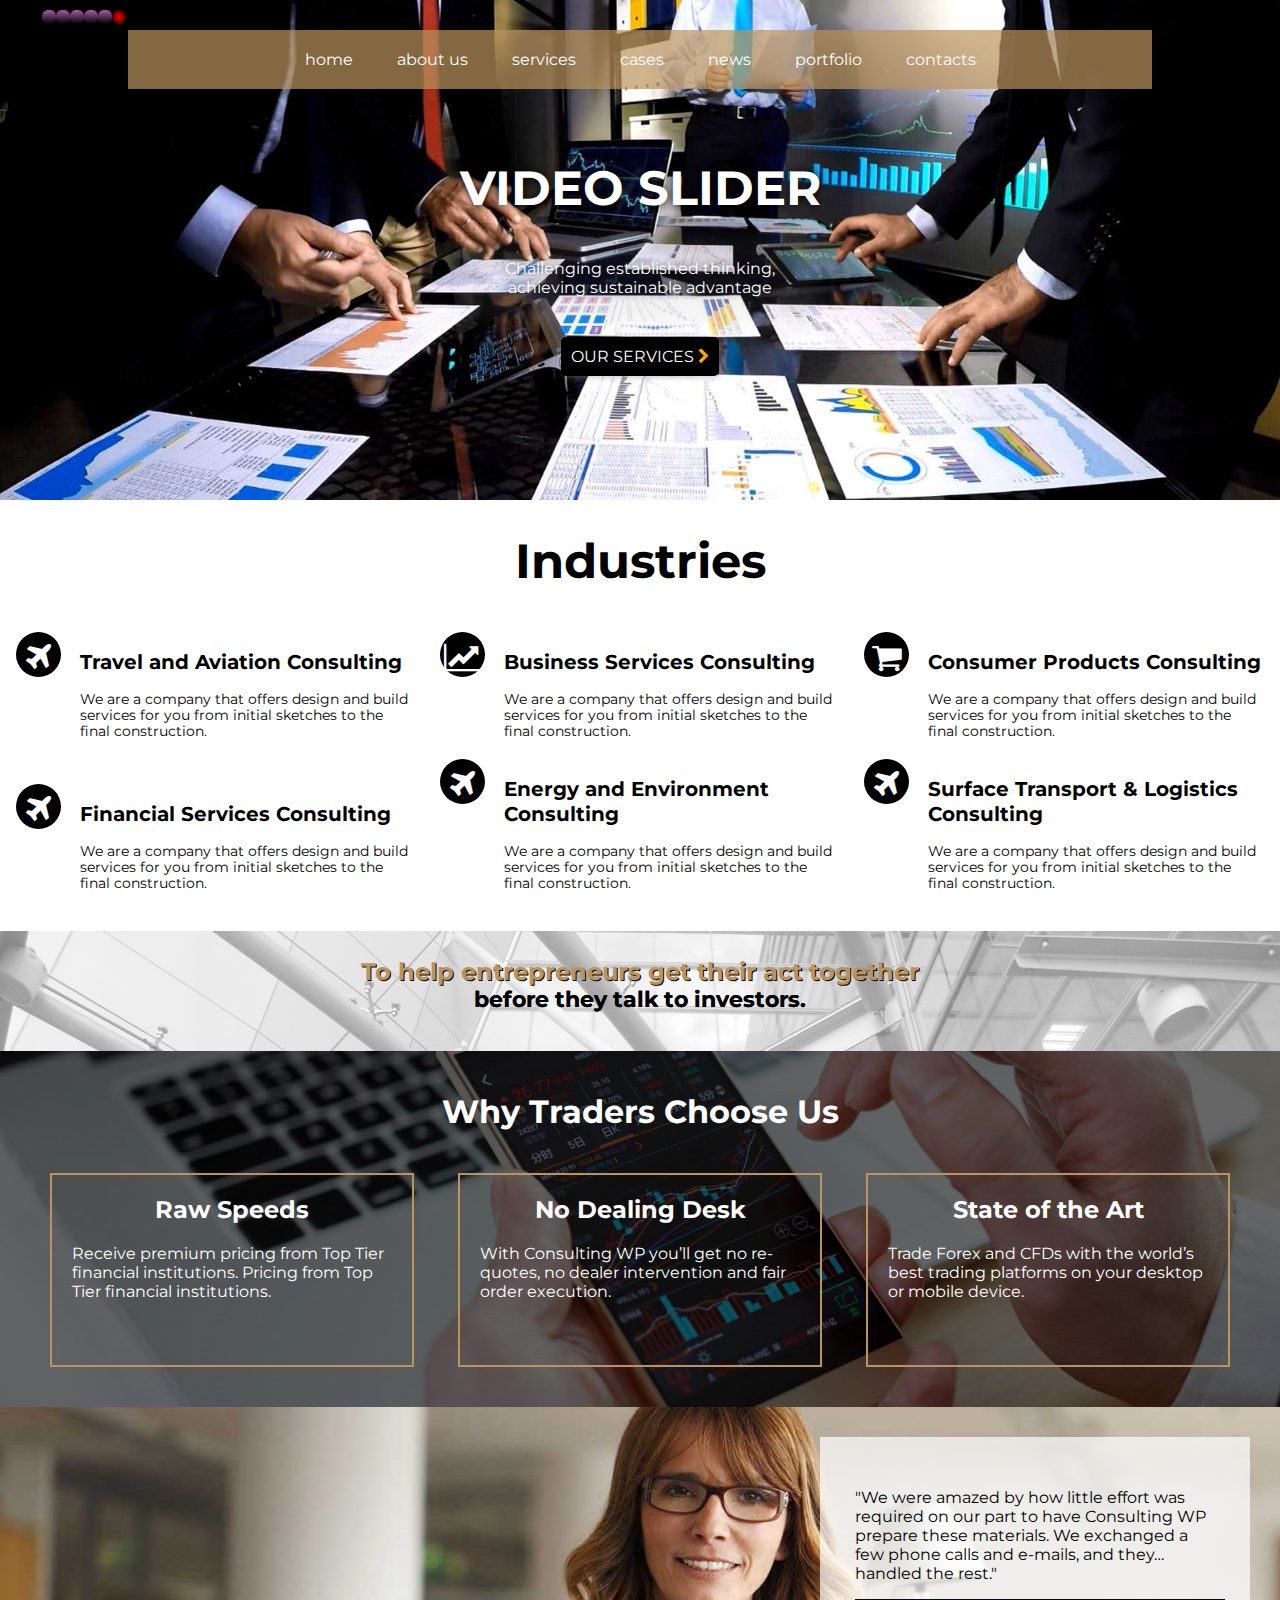
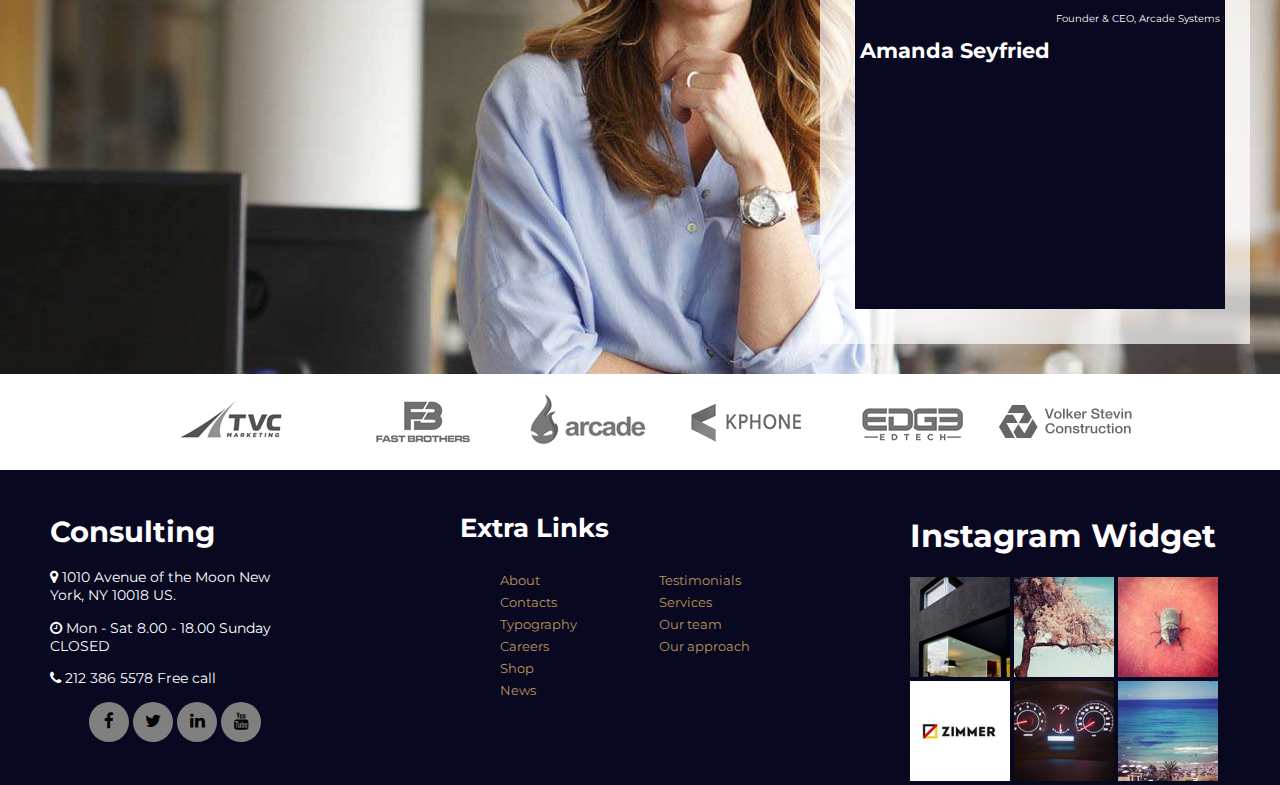
<file: demo/Index.html>
<html>

<head>
    <link rel="stylesheet" type="text/css" href="style.css">
    <meta name="viewport" content="width=device-width, initial-scale=1.0">
</head>

<body>
<header class="site-header">
    <nav class="navigation">
        <ul>
            <a href="#">
                <li>home</li>
            </a>
            <a href="#">
                <li>about us</li>
            </a>
            <a href="#">
                <li>services</li>
            </a>
            <a href="#">
                <li>cases</li>
            </a>
            <a href="#">
                <li>news</li>
            </a>
            <a href="#">
                <li>portfolio</li>
            </a>
            <a href="#">
                <li>contacts</li>
            </a>
        </ul>
    </nav>
    <div class="video-slider"><h1> video slider </h1></div>

    <div class="text-header"><p>Challenging established thinking, achieving sustainable advantage </p></div>

    <a href="#">
        <div class="button"> our services <i class="fa fa-chevron-right" aria-hidden="true"></i></div>
    </a>

</header>

<main class="waddup">
    <section class="industries">
        <h1> Industries </h1>
        <section class="our-offers">
            <div class="icon"><i class="fa fa-plane" aria-hidden="true"></i></div>
            <div class="text"><h2> Travel and Aviation Consulting </h2>
                We are a company that offers design and build services for you from initial sketches to the final
                construction.
            </div>
        </section>
        <section class="our-offers">
            <div class="icon"><i class="fa fa-line-chart" aria-hidden="true"></i></div>
            <div class="text"><h2> Business Services Consulting </h2>
                We are a company that offers design and build services for you from initial sketches to the final
                construction.
            </div>
        </section>
        <section class="our-offers">
            <div class="icon"><i class="fa fa-shopping-cart" aria-hidden="true"></i></div>
            <div class="text"><h2> Consumer Products Consulting</h2>
                We are a company that offers design and build services for you from initial sketches to the final
                construction.
            </div>
        </section>
        <section class="our-offers">
            <div class="icon"><i class="fa fa-plane" aria-hidden="true"></i></div>
            <div class="text"><h2> Financial Services Consulting </h2>
                We are a company that offers design and build services for you from initial sketches to the final
                construction.
            </div>
        </section>
        <section class="our-offers">
            <div class="icon"><i class="fa fa-plane" aria-hidden="true"></i></div>
            <div class="text"><h2> Energy and Environment Consulting </h2>
                We are a company that offers design and build services for you from initial sketches to the final
                construction.
            </div>
        </section>
        <section class="our-offers">
            <div class="icon"><i class="fa fa-plane" aria-hidden="true"></i></div>
            <div class="text"><h2> Surface Transport & Logistics Consulting </h2>
                We are a company that offers design and build services for you from initial sketches to the final
                construction.
            </div>
        </section>

    </section>

    <section class="mission">
        <div class="gg">
            <h1> To help entrepreneurs get their act together
                <section class="pp"> before they talk to investors.</section>
            </h1>
        </div>
    </section>

    <section class="pros">
        <h1> Why Traders Choose Us </h1>

        <a href="#">
            <section class="our-pros"><h2> Raw Speeds </h2>
                <p>Receive premium pricing from Top Tier financial institutions. Pricing from Top Tier financial
                    institutions.</p>
            </section>
        </a>
        <a href="#">
            <section class="our-pros"><h2> No Dealing Desk </h2>
                <p>With Consulting WP you’ll get no re-quotes, no dealer intervention and fair order execution.</p>
            </section>
        </a>
        <a href="#">
            <section class="our-pros"><h2> State of the Art </h2>
                <p>Trade Forex and CFDs with the world’s best trading platforms on your desktop or mobile device. </p>
            </section>
        </a>

    </section>
    <section class="opinion">
        <section class="opinion-box">
            <section class="opinion-text">
                <p> "We were amazed by how little effort was required on our part to have Consulting WP prepare these
                    materials. We exchanged a few phone calls and e-mails, and they… handled the rest."</p>

            </section>
            <section class="opinion-other">
                <p> Founder & CEO, Arcade Systems</p>
                <h1> Amanda Seyfried </h1>
            </section>
        </section>
    </section>
    <section class="supports">
        <div class="logos"><img src="files/1.png"></div>
        <div class="logos"><img src="files/2.png"></div>
        <div class="logos"><img src="files/3.png"></div>
        <div class="logos"><img src="files/4.png"></div>
        <div class="logos"><img src="files/5.png"></div>
        <div class="logos"><img src="files/6.png"></div>

    </section>

</main>

<footer class="site-footer">

    <section class="footer-section">

        <h1> Consulting </h1>

        <p><i class="fa fa-map-marker" aria-hidden="true"></i> 1010 Avenue of the Moon New York, NY 10018 US. </p>
        <p><i class="fa fa-clock-o" aria-hidden="true"></i> Mon - Sat 8.00 - 18.00 Sunday CLOSED </p>
        <p><i class="fa fa-phone" aria-hidden="true"></i> 212 386 5578 Free call</p>
        <div class="linkhold">
            <a href="#">
                <div class="socials"><i class="fa fa-facebook" aria-hidden="true"></i></div>
            </a>
            <a href="#">
                <div class="socials"><i class="fa fa-twitter" aria-hidden="true"></i></div>
            </a>
            <a href="#">
                <div class="socials"><i class="fa fa-linkedin" aria-hidden="true"></i></div>
            </a>
            <a href="#">
                <div class="socials"><i class="fa fa-youtube" aria-hidden="true"></i></div>
            </a>

        </div>
    </section>

    <section class="footer-section2">
        <h1> Extra Links </h1>
        <div id="leftlinks">
            <ul>
                <a href="#">
                    <li>About</li>
                </a>
                <a href="#">
                    <li>Contacts</li>
                </a>
                <a href="#">
                    <li>Typography</li>
                </a>
                <a href="#">
                    <li>Careers</li>
                </a>
                <a href="#">
                    <li>Shop</li>
                </a>
                <a href="#">
                    <li>News</li>
                </a>
            </ul>
        </div>
        <div id="rightlinks">
            <ul>
                <a href="#">
                    <li> Testimonials</li>
                </a>
                <a href="#">
                    <li>Services</li>
                </a>
                <a href="#">
                    <li>Our team</li>
                </a>
                <a href="#">
                    <li>Our approach</li>
                </a>
            </ul>
        </div>
    </section>

    <section class="footer-section3">
        <h1> Instagram Widget </h1>

        <div class="instagram">
            <img src="files/footer-widget(1).jpg" width="100" height="100">
            <img src="files/footer-widget(2).jpg" width="100" height="100">
            <img src="files/footer-widget(3).jpg" width="100" height="100">
            <img src="files/footer-widget(4).jpg" width="100" height="100">
            <img src="files/footer-widget(5).jpg" width="100" height="100">
            <img src="files/footer-widget(6).jpg" width="100" height="100">
        </div>
    </section>
</footer>
</body>
</html>

<script src="../game/constants.js"></script>
<script src="../game/domUtils.js"></script>
<script src="../game/loopManager.js"></script>
<script src="../game/point.js"></script>
<script src="../game/snake.js"></script>
<script src="../game/drawer.js"></script>
<script src="../game/index.js"></script>
</file>
<file: demo/style.css>
@import "https://maxcdn.bootstrapcdn.com/font-awesome/4.7.0/css/font-awesome.min.css";
@import url('https://fonts.googleapis.com/css?family=Montserrat');

body {
    font-family: Montserrat;
    font-size: 16px;
    margin: 0;
}

.site-header {
    background: url('files/layer.jpg');
    background-size: cover;
    color: white;
    text-align: center;
    min-height: 500px;
}

.site-header a {
    text-decoration: none;
    color: white;
}

.navigation {
    display: inline-block;
    margin: 30px auto 0;
    width: 80%;
}

.navigation ul {
    background: rgba(187, 148, 93, 0.7);
    text-align: center;
    padding: 0;
    margin: 0;
}

.navigation li {
    display: inline-block;
    padding: 20px;
}

.site-header a:hover {
    color: black;
}

.video-slider h1 {
    color: white;
    text-transform: uppercase;
    text-shadow: 0px 0px 10px black;
    font-size: 3em;
    margin-top: 70px;
    text-transform: uppercase;
    font-weight: bold;
}

.text-header p {
    color: white;
    width: 300px;
    margin: 0 auto;
    padding: 10px;
    background: rgba(150, 150, 150, 0.1);
    box-shadow: 0px 0px 15px 15px rgba(150, 150, 150, 0.1);
    text-shadow: 0px 0px 10px black;
}

.button {
    margin-top: 30px;
    display: inline-block;
    border-radius: 5px;
    background-color: black;
    padding: 10px;
    text-transform: uppercase;
    box-shadow: 2px 2px 5px rgba(150, 150, 150, 0.4);
}

.button:hover {
    background-color: rgba(187, 148, 93, 1);
}

.fa-chevron-right {
    color: orange;
}

.waddup {
    text-align: center;
}

.industries {
    text-align: center;
    max-width: 1300px;
    margin: 0 auto;
    padding-bottom: 30px;
}

.industries h1 {
    font-size: 3em;
}

section .our-offers {
    width: 400px;
    margin: 10px;
    display: inline-block;
}

.industries .icon {
    width: 45px;
    height: 45px;
    line-height: 45px;
    font-size: 2em;
    background: black;
    color: white;
    border-radius: 50%;
    float: left;
    vertical-align: bottom;
}

.fa-plane, .fa-shopping-cart, .fa-line-chart {
    color: white;
    margin-top: 10px;
}

.text {
    margin-left: 64px;
    text-align: left;
    font-size: 0.85em;
    vertical-align: top;
}

.mission {
    background: linear-gradient(rgba(255, 255, 255, 0.5), rgba(255, 255, 255, 0.5)), url('files/steel.jpg');
    background-size: cover;
    text-align: center;
    margin: 0 auto;
    height: 140px;
}

.gg {
    margin-top: 10px;
    border: 1px red;
    display: inline-block;
}

.mission h1 {
    font-size: 1.5em;
    color: rgba(187, 148, 93, 1);
    text-shadow: 1px 1px black;
}

.pp {
    color: black;
    font-size: 0.9em;
    margin-bottom: 20px;
    text-shadow: 0px 0px black;
}

.pros {
    background: linear-gradient(rgba(0, 0, 0, 0.6), rgba(0, 0, 0, 0.6)), url('files/why.jpg');
    background-size: cover;
    min-height: 300px;
    text-align: center;
    color: white;
    margin-top: -20px;
    padding-bottom: 20px;
    padding-top: 20px;
}

.pros h1 {
    font-size: 2em;
}

.pros a {
    text-decoration: none;
    color: white;
}

.our-pros {
    display: inline-block;
    border: 2px rgba(187, 148, 93, 1) solid;
    width: 320px;
    height: 190px;
    margin: 20px;
    color: white;
    padding-left: 20px;
    padding-right: 20px;
}

.our-pros p {
    text-align: left;
}

.our-pros:hover {
    background-color: white;
    color: black;
}

.opinion {
    text-align: right;
    background: url('files/consulting-woman.jpg');
    background-size: cover;
    min-height: 400px;
    padding: 30px;
}

.opinion-box {
    display: inline-block;
    width: 360px;
    background-color: rgba(255, 255, 255, 0.7);
    padding: 35px;
    text-align: left;
}

.opinion-other {
    display: inline-block;
    padding: 5px;
    width: 100%;
    background-color: #080820;
    color: white;
    height: 300px;
}

.opinion-other p {
    text-align: right;
    font-size: 0.6em;
}

.opinion-other h1 {
    font-size: 1.3em;
}

.supports {
    display: inline-block;
    text-align: center;
    vertical-align: middle;

}

.logos {
    display: inline-block;
    vertical-align: middle;
}

.site-footer {
    background-color: #080820;
    min-height: 240px;
    text-align: center;
    max-height: 800px;
    vertical-align: top;
    padding: 50px;
    padding-top: 25px;
}

.site-footer a {
    text-decoration: none;
    color: rgba(187, 148, 93, 1);
}

.site-footer h1 {
    color: white;
}

.site-footer ul {
    text-decoration: none;
}

.site-footer li {
    text-decoration: none;
    display: block;
    clear: both;
}

.site-footer p {
    color: white;
}

.footer-section {
    display: inline-block;
    text-align: left;
    width: 250px;
    vertical-align: top;
    float: left;
    font-size: 0.9em;
}

.footer-section2 {
    display: inline-block;
    text-align: left;
    width: 290px;
    font-size: 0.8em;
    vertical-align: top;
}

.footer-section2 li {
    margin-top: 7px;
}

.footer-section2 a:hover {
    color: white;

}

.footer-section3 {
    display: inline-block;
    text-align: left;
    vertical-align: top;
    float: right;
}

#leftlinks {
    float: left;
}

#rightlinks {
    float: right;
}

.instagram {
    width: 320px;
    height: 200px;

}

.instagram li {
    display: inline-block;
}

.socials {
    display: inline-block;
    background-color: gray;
    width: 40px;
    height: 40px;
    border-radius: 50%;
    vertical-align: bottom;
}

.linkhold {
    font-size: 1.2em;
    text-align: center;
}

.fa-facebook, .fa-twitter, .fa-linkedin, .fa-youtube {
    display: inline-block;
    vertical-align: bottom;
    margin-top: 10px;
}

.linkhold a {
    color: black;
}

.linkhold a:hover {
    color: rgba(187, 148, 93, 1);
}

.socials:hover {
    background-color: black;
}
</file>
